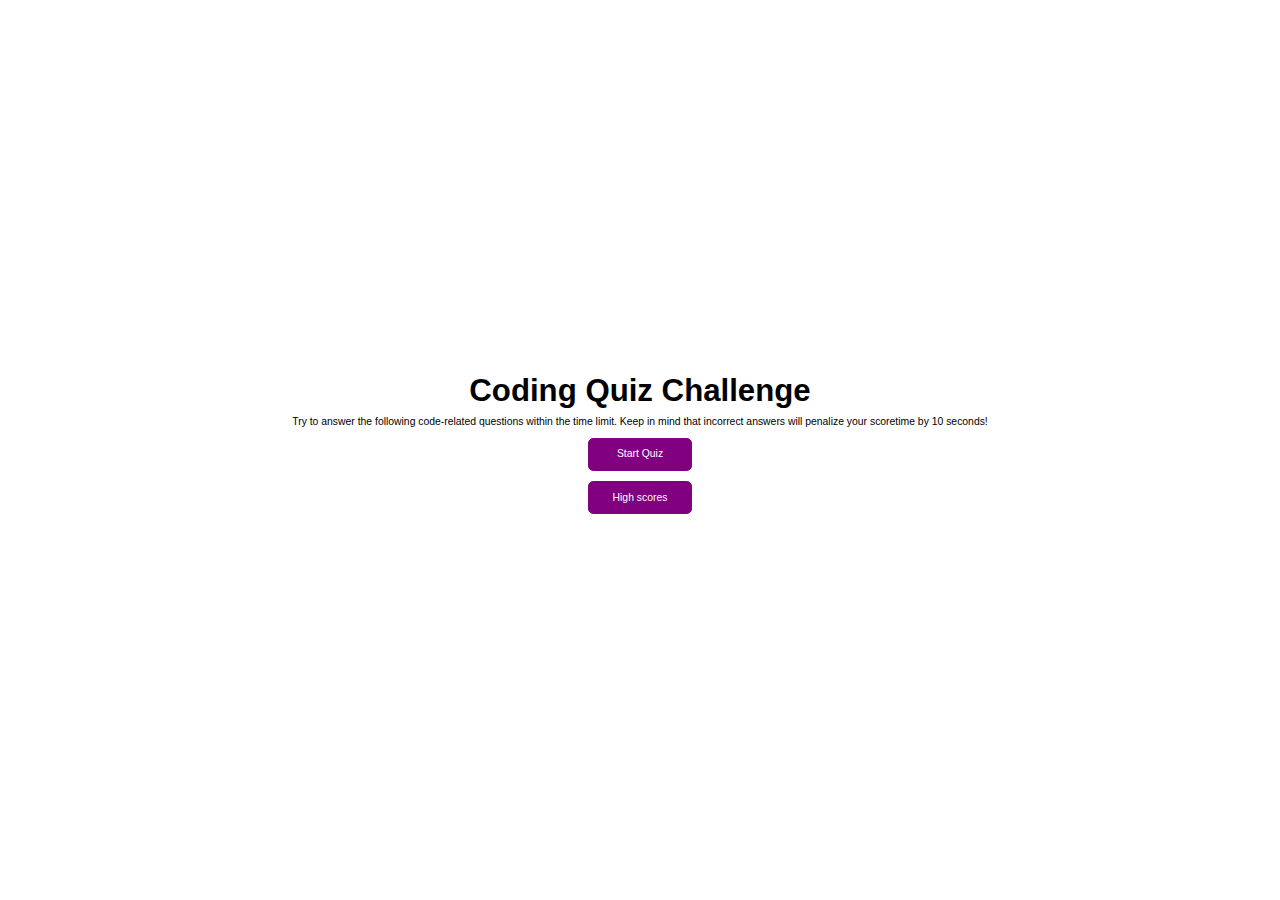
<file: index.html>
<!DOCTYPE html>
<html lang="en">
<head>
    <meta charset="UTF-8">
    <meta http-equiv="X-UA-Compatible" content="IE=edge">
    <meta name="viewport" content="width=device-width, initial-scale=1.0">
    <title>Code Quiz</title>
    <link rel="stylesheet" href="./assets/reset.css">
    <link rel="stylesheet" href="./assets/style.css">
</head>
<body>
<div class="container">
    <div id="home" class="flex-center flex-column">
        <h1>Coding Quiz Challenge</h1>
        <p>Try to answer the following code-related questions within the time limit. Keep in mind that incorrect answers will penalize your scoretime by 10 seconds!</p>
        <a class="btn" href="assets/game.html"> Start Quiz</a>
        <a class="btn" href=> High scores</a>
    </div>
</div>   
    
</body>
</html>
</file>
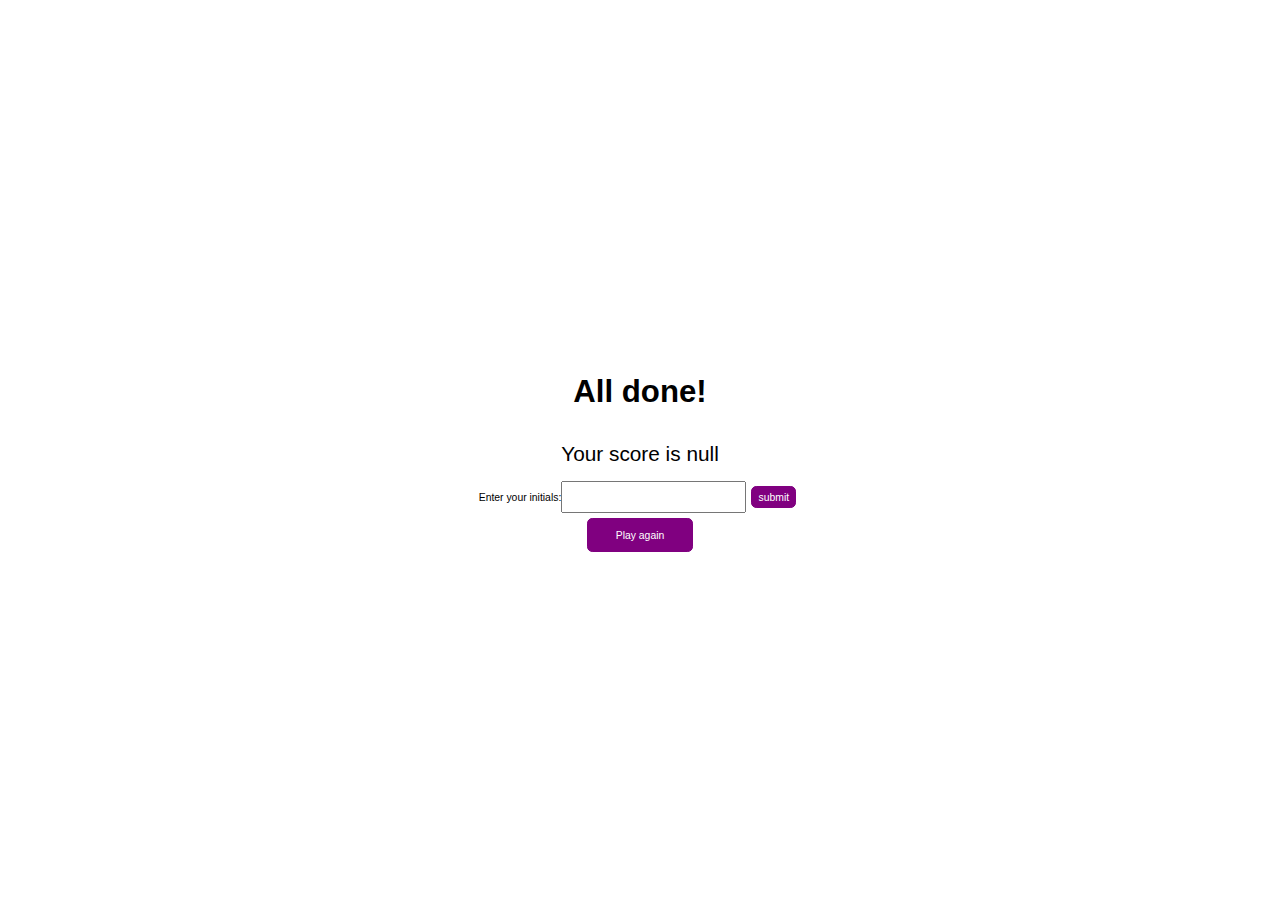
<file: assets/end.html>
<!DOCTYPE html>
<html lang="en">
<head>
    <meta charset="UTF-8">
    <meta http-equiv="X-UA-Compatible" content="IE=edge">
    <meta name="viewport" content="width=device-width, initial-scale=1.0">
    <title>High Socres</title>
    <link rel="stylesheet" href="./style.css">
</head>
<body>
<div class="container">
    <div id="end" class="flex-center flex-column">
        <h1> All done!</h1>
        <h3 id="finalScore"> text </h3>
        <form>
            <p>Enter your initials:</p>
            <input 
            type="text" 
            name="username" 
            id="username" 
            placeholder=""
            >
            <button class="submit" type="submit" id="submit" onclick="savehighscore(event)" disabled>submit</button>
        </form>
        <a class="btn" href="./game.html"> Play again</a>
    </div>
</div>

    <script src="./highscore.js"></script>
</body>
</html>
</file>
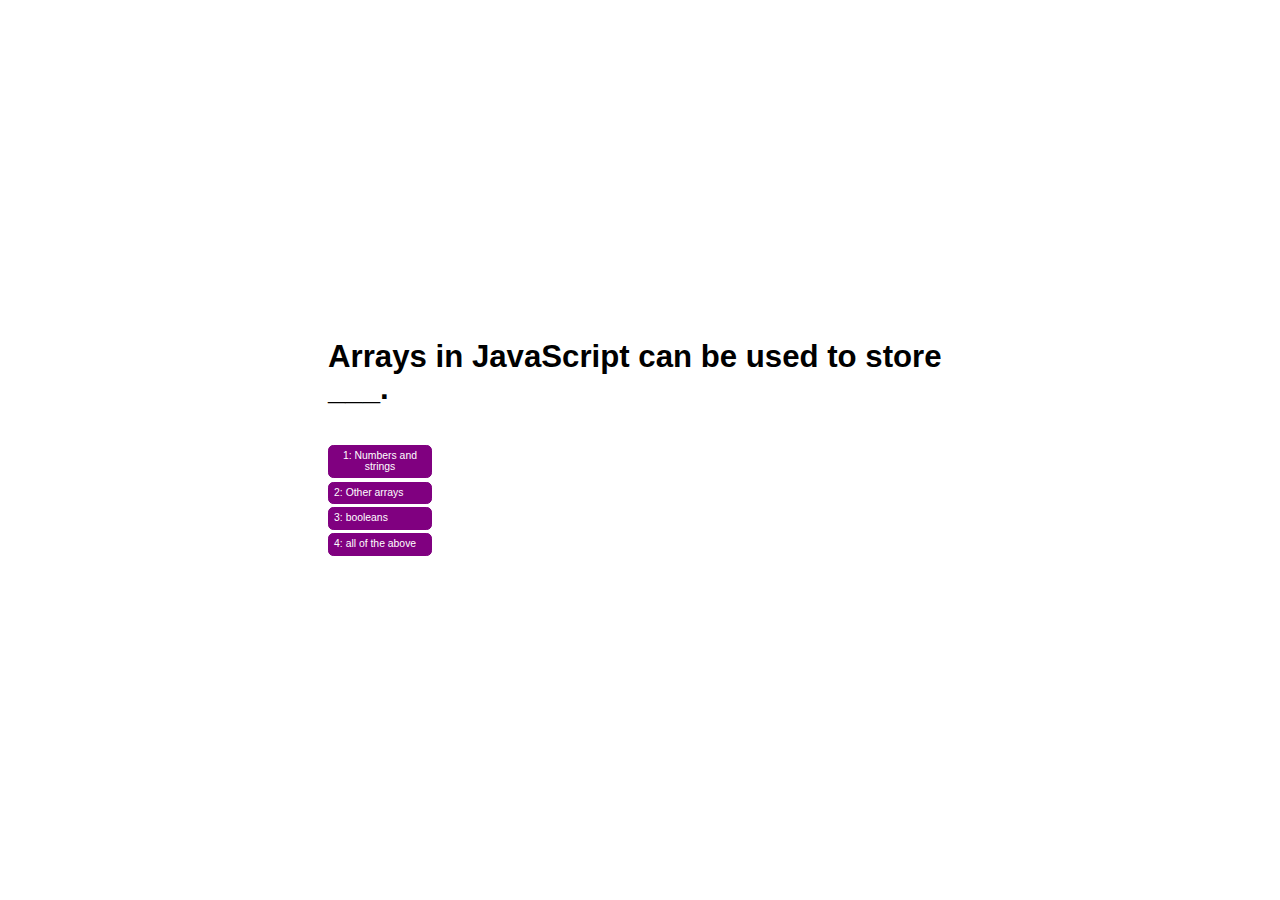
<file: assets/game.html>
<!DOCTYPE html>
<html lang="en">
<head>
    <meta charset="UTF-8">
    <meta http-equiv="X-UA-Compatible" content="IE=edge">
    <meta name="viewport" content="width=device-width, initial-scale=1.0">
    <title>Questions</title>
    <link rel="stylesheet" href="./reset.css">
    <link rel="stylesheet" href="./style.css">
</head>
<body>
    <header class="time" style="text-align:right;"></header>
    <div class="container">
        <div id="game" class="flex-center flex-column">
            <h2 id="question">Question</h2>
            <div class="choice-container">
                <p class="choice-text" data-number="1">answer</p>
            </div>
            <div class="choice-container">
                <p class="choice-text" data-number="2">answer</p>
            </div>
            <div class="choice-container">
                <p class="choice-text" data-number="3">answer</p>
            </div>
            <div class="choice-container">
                <p class="choice-text" data-number="4">answer</p>
            </div>
            <div id="wrong-answer" style="display:none;">
                <p>Wrong!</p>
            </div>
            <div id="correct-answer" style="display:none;">
                <p>Correct!</p>
            </div>
        </div>
    </div>
   
  <script src="./script.js"></script>
</body>
</html>
</file>
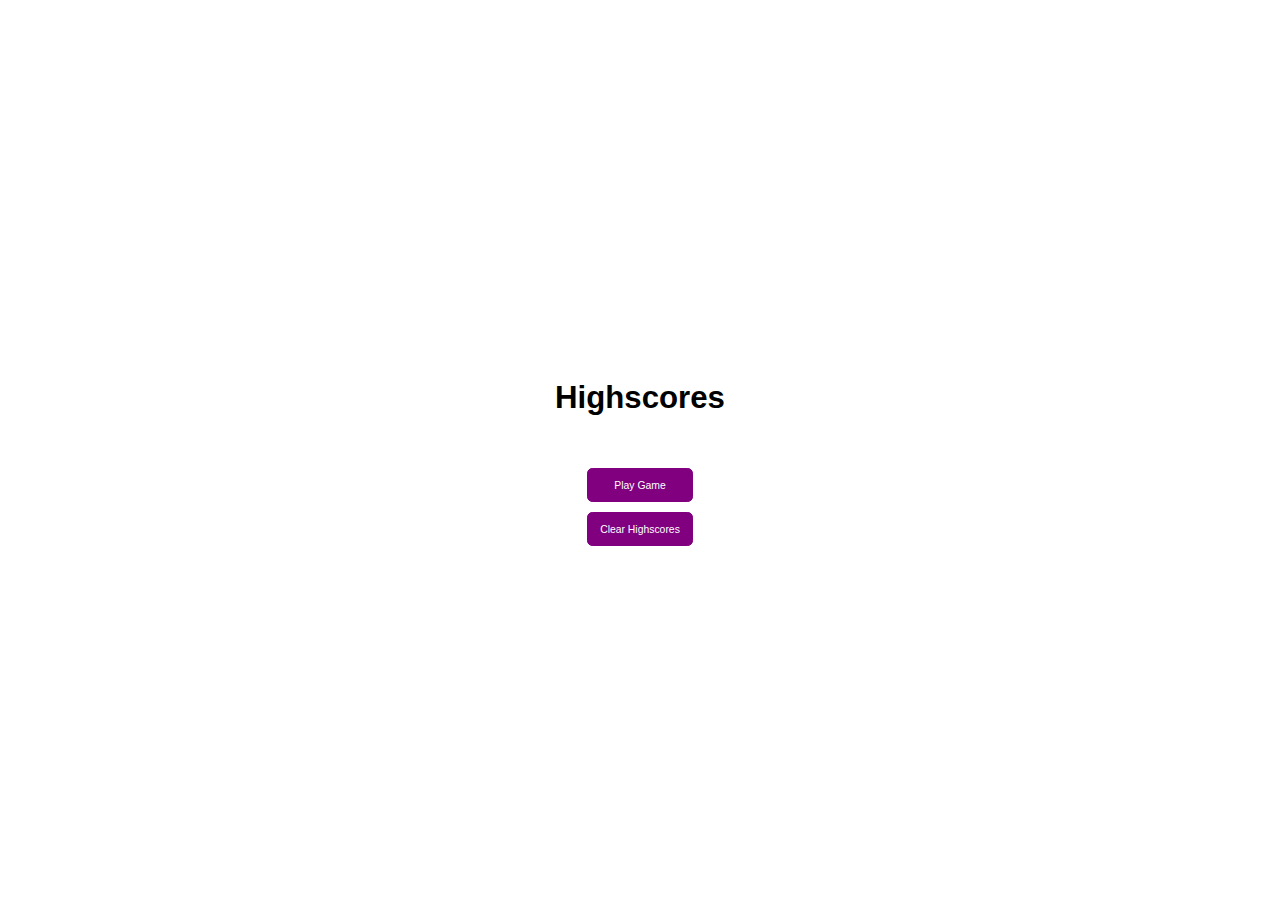
<file: assets/highsocreswindow.html>
<!DOCTYPE html>
<html lang="en">
<head>
    <meta charset="UTF-8">
    <meta http-equiv="X-UA-Compatible" content="IE=edge">
    <meta name="viewport" content="width=device-width, initial-scale=1.0">
    <title>High Scores</title>
    <link rel="stylesheet" href="./style.css">
</head>
<body>
    <div class="container">
        <div id="highScores" class="flex-center flex-column">
            <h1>Highscores</h1>
            <ul id="highScoreList"></ul>
            <a class="btn" href="./game.html"> Play Game</a>
            <a class="btn" id="clear"> Clear Highscores</a>
        </div>
    </div>
    <script src="./highsocreswindow.js"></script>
</body>
</html>
</file>
<file: assets/style.css>
:root{
font-size: 65%;
}

* {
font-family: -apple-system, BlinkMacSystemFont, 'Segoe UI', Roboto, Oxygen, Ubuntu, Cantarell, 'Open Sans', 'Helvetica Neue', sans-serif;
}

h1,
h2,
h3,
h4 {
margin-bottom: 1rem;
}

h1 {
    font-size: 3rem;
    margin-bottom: 1rem;
}

h1 > span{
font-size: 1.5rem;
font-weight: 500;
}

p {
    font-size: 1rem;
    margin-bottom: 1rem;
}


h2 {
    font-size: 3rem;
    font-weight: 700;
    margin-bottom: 4rem;
    max-width: 60rem;
    
}

h3 {
    font-size: 2rem;
    font-weight: 500;
}

.container {
    width: 100vw;
    height: 100vh;
    display: flex;
    justify-content: center;
    align-items: center;
    max-width: 80rem;
    margin: 0 auto;
}

.container > * {
    width: 100%;
}

.flex-column {
    display: flex;
    flex-direction: column;
}

.flex-center {
    justify-content: center;
    align-items: center;
}

.justify-center {
    justify-content: center;
}

.text-center {
    text-align: center;
}

.hidden {
    display: none;
}

.btn {
    font-size: 1rem;
    padding: 1rem 0;
    width: 10rem;
    text-align: center;
    border: .1rem solid purple;
    margin-bottom: 1rem;
    color: white;
    text-decoration: none;
    background-color: purple;
    border-radius: .5rem;
}

.choice-container {
    display: flex;
    font-size: 1rem;
    width: 10rem;
    text-align: center;
    border: .1rem solid purple;
    margin-bottom: .3rem;
    color: white;
    text-decoration: none;
    background-color: purple;
    border-radius: .5rem;
    position: relative;
    left: -25rem;
}

.choice-container:hover {
    cursor: pointer;
    filter: brightness(150%);
}

.choice-text{
   margin: 5%;
}

#wrong-answer {
    font-size: 1rem;
    width: 50em;
    text-align: start;
    margin-bottom: .3rem;
    margin-top: 1rem;
    color: gray;
    text-decoration: none;
    position: relative;
    left: -5rem;
    border-top: solid gray;
}

#correct-answer {
    font-size: 1rem;
    width: 50em;
    text-align: start;
    margin-bottom: .3rem;
    margin-top: 1rem;
    color: gray;
    text-decoration: none;
    position: relative;
    left: -5rem;
    border-top: solid gray;
}

form {
    width: 100%;
    display: flex;
    flex-direction: row;
    justify-content: center;    
    margin: .5rem;
    }
    
    .submit {
        font-size: 1rem;
        margin: .5rem;
        text-align: center;
        border: .1rem solid purple;
        background-color: purple;
        color: white;
        border-radius: .5rem;
    }
    
    .submit:hover {
        cursor: pointer;
        filter: brightness(150%);
    }

    #highScoreList {
        padding-left: 0%;
        margin-bottom: 3rem;
    
    }
    
    .high-score {
        font-size: 1.5rem;
        margin-bottom: 0.5rem;
    }
    
    .btn:hover {
        cursor: pointer;
        filter: brightness(150%);
    }
</file>
